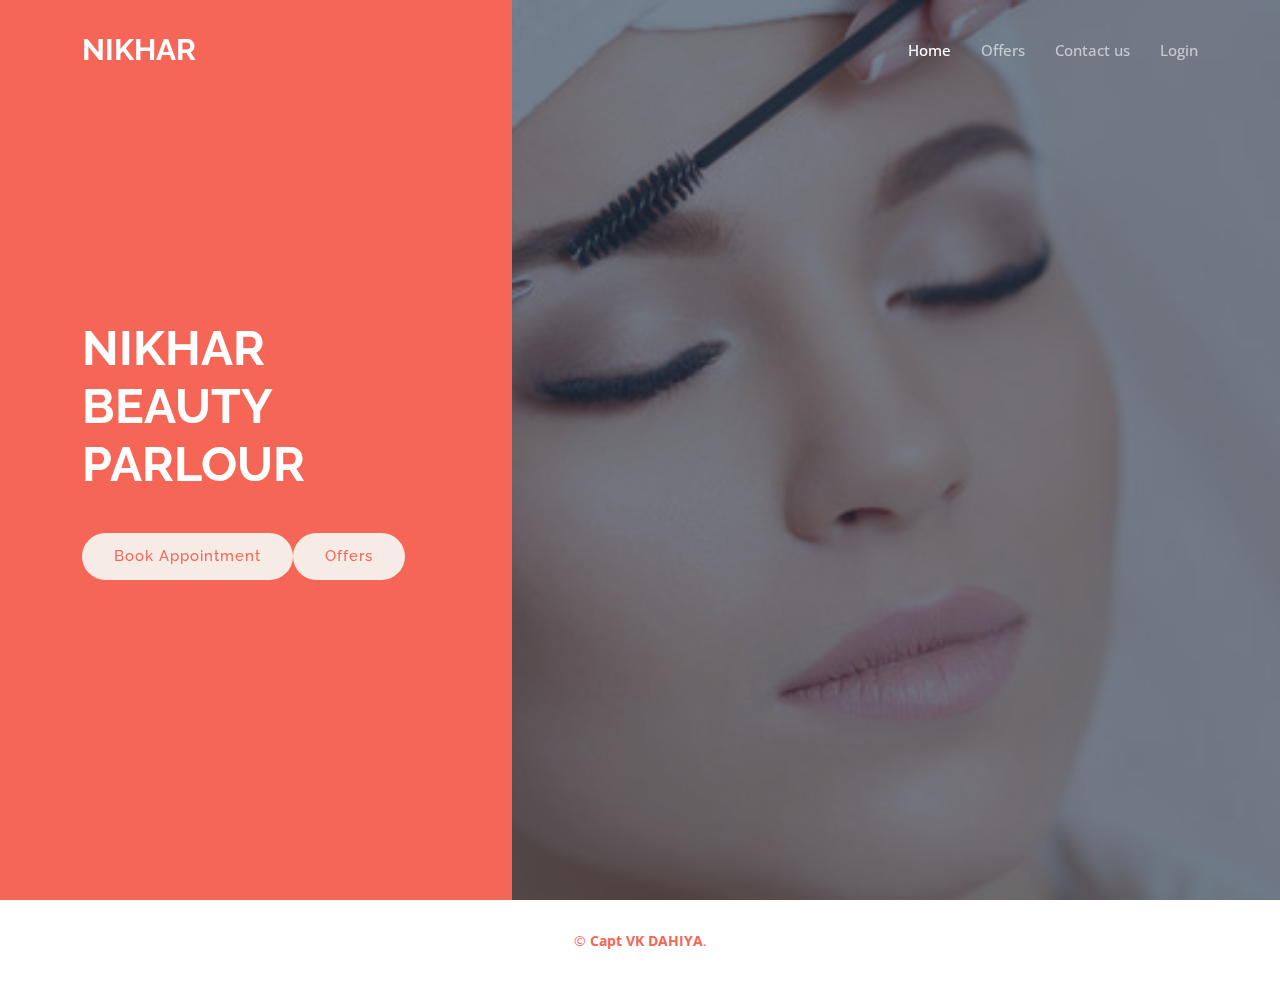
<file: index.html>
<!DOCTYPE html>
<html lang="en">

<head>
  <meta charset="utf-8">
  <meta content="width=device-width, initial-scale=1.0" name="viewport">

  <title>NIKHAR BEAUTY PARLOUR</title>
  <meta content="" name="description">
  <meta content="" name="keywords">

  <!-- Favicons -->
  <link href="assets/img/logo.png" rel="icon">
  <link href="assets/img/logo.png" rel="apple-touch-icon">

  <!-- Google Fonts -->
  <link rel="preconnect" href="https://fonts.googleapis.com">
  <link rel="preconnect" href="https://fonts.gstatic.com" crossorigin>
  <link href="https://fonts.googleapis.com/css2?family=Open+Sans:ital,wght@0,300;0,400;0,500;0,600;0,700;1,300;1,400;1,600;1,700&family=Montserrat:ital,wght@0,300;0,400;0,500;0,600;0,700;1,300;1,400;1,500;1,600;1,700&family=Raleway:ital,wght@0,300;0,400;0,500;0,600;0,700;1,300;1,400;1,500;1,600;1,700&display=swap" rel="stylesheet">

  <!-- Vendor CSS Files -->
  <link href="assets/vendor/bootstrap/css/bootstrap.min.css" rel="stylesheet">
  <link href="assets/vendor/bootstrap-icons/bootstrap-icons.css" rel="stylesheet">
  <link href="assets/vendor/aos/aos.css" rel="stylesheet">
  <link href="assets/vendor/glightbox/css/glightbox.min.css" rel="stylesheet">
  <link href="assets/vendor/swiper/swiper-bundle.min.css" rel="stylesheet">
  <link href="assets/vendor/remixicon/remixicon.css" rel="stylesheet">

  <!-- Template Main CSS File -->
  <link href="assets/css/main.css" rel="stylesheet">
 
  <!--json manifest file-->
  <link rel="manifest" href="manifest.json">

  <meta name ="theme-color" content="#F7EBE5">

  <link rel="apple-touch-icon" href="assets/img/logo96x96.png">
  <meta name="apple-mobile-web-app-status-bar" content="#F7EBE5">
 
  
</head>

<body class="page-index">

  <!-- ======= Header ======= -->
  <header id="header" class="header d-flex align-items-center fixed-top">
    <div class="container-fluid container-xl d-flex align-items-center justify-content-between">

      <a href="index.html" class="logo d-flex align-items-center">
        <h1 class="d-flex align-items-center">NIKHAR</h1> 

      </a>

      <i class="mobile-nav-toggle mobile-nav-show bi bi-list"></i>
      <i class="mobile-nav-toggle mobile-nav-hide d-none bi bi-x"></i>

      <nav id="navbar" class="navbar">
        <ul>
          <li><a href="index.html" class="active">Home</a></li>
          <li><a href="services.html">Offers</a></li>
          <li><a href="contact.html">Contact us</a></li>
          <li><a href="login.html">Login</a></li>
        </ul>
      </nav><!-- .navbar -->

    </div>
  </header><!-- End Header -->

  <!-- ======= Hero Section ======= -->
  <section id="hero" class="hero d-flex align-items-center">
    <div class="container">
      <div class="row">
        <div class="col-xl-4">
          <h2 data-aos="fade-up">NIKHAR BEAUTY PARLOUR</h2>
          <blockquote data-aos="fade-up" data-aos-delay="100">
          </blockquote>
          <div class="d-flex" data-aos="fade-up" data-aos-delay="200">
            <a href="bookappointment.html" class="btn-get-started">Book Appointment</a>
            <a href="services.html" class="btn-get-started2">Offers</a>
          </div>

        </div>
      </div>
    </div>


  </section><!-- End Hero Section -->


  <footer id="footer" class="footer">

    <div class="footer-legal">
      <div class="container">
        <div class="copyright">
          &copy; <strong><span>Capt VK DAHIYA</span></strong>.
        </div>
        
      </div>
    </div>

 </footer>
  
  <a href="#" class="scroll-top d-flex align-items-center justify-content-center"><i class="bi bi-arrow-up-short"></i></a>

  <div id="preloader"></div>

  <!-- Vendor JS Files -->
  <script src="assets/vendor/bootstrap/js/bootstrap.bundle.min.js"></script>
  <script src="assets/vendor/aos/aos.js"></script>
  <script src="assets/vendor/glightbox/js/glightbox.min.js"></script>
  <script src="assets/vendor/swiper/swiper-bundle.min.js"></script>
  <script src="assets/vendor/isotope-layout/isotope.pkgd.min.js"></script>
  <script src="assets/vendor/php-email-form/validate.js"></script>

  <!-- Template Main JS File -->
  <script src="assets/js/main.js"></script>

</body>

</html>
</file>
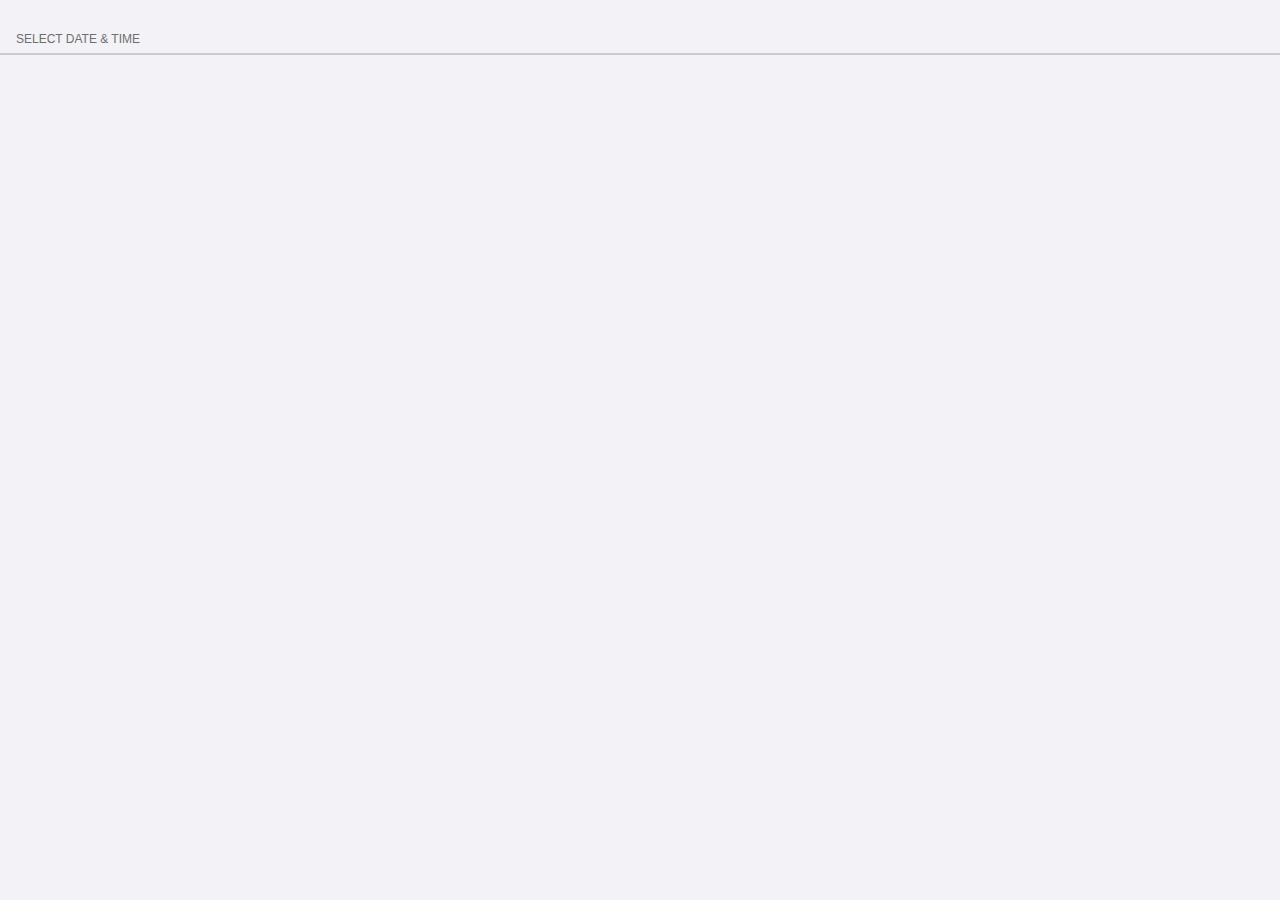
<file: calendar_appointment-booking.html>
<!DOCTYPE html>
<html>
<head>
    <meta charset="utf-8">
    <meta name="viewport" content="width=device-width, initial-scale=1, maximum-scale=1, user-scalable=0">

    <script>
        // Ignore this in your implementation
        window.isMbscDemo = true;
    </script>

    <title>Appointment booking</title>

    <!-- Mobiscroll JS and CSS Includes -->
    <link rel="stylesheet" href="css/mobiscroll.javascript.min.css">
    <script src="js/mobiscroll.javascript.min.js"></script>

    <style type="text/css">
    body {
        margin: 0;
        padding: 0;
    }

    body,
    html {
        height: 100%;
    }

    .md-calendar-booking .mbsc-calendar-text {
        text-align: center;
    }
    
    .md-calendar-booking .booking-datetime .mbsc-datepicker-tab-calendar {
        flex: 1 1 0;
        min-width: 300px;
    }
    
    .md-calendar-booking .mbsc-timegrid-item {
        margin-top: 1.5em;
        margin-bottom: 1.5em;
    }
    
    .md-calendar-booking .mbsc-timegrid-container {
        top: 30px;
    }
    </style>

</head>
<body>

<div mbsc-page class="demo-appointment-booking">
  <div style="height:100%">
      <div class="md-calendar-booking">
      <!--  <div class="mbsc-form-group">
            <div class="mbsc-form-group-title">Single date & appointment booking</div>
            <div id="demo-booking-single"></div>
        </div>-->
        <div class="mbsc-form-group">
            <div class="mbsc-form-group-title">Select date & time</div>
            <div id="demo-booking-datetime" class="booking-datetime"></div>
        </div>
   <!--     <div class="mbsc-form-group">
            <div class="mbsc-form-group-title">Booking multiple appointments</div>
            <div id="demo-booking-multiple"></div>
        </div>-->
    </div>
  </div>
</div>

<script>

    mobiscroll.setOptions({
        locale: mobiscroll.localeEn,             // Specify language like: locale: mobiscroll.localePl or omit setting to use default
        theme: 'ios',                            // Specify theme like: theme: 'ios' or omit setting to use default
        themeVariant: 'light'                    // More info about themeVariant: https://docs.mobiscroll.com/5-17-2/javascript/calendar#opt-themeVariant
    });
    
    var min = '2022-07-23T00:00';
    var max = '2023-01-23T00:00';
    
    mobiscroll.datepicker('#demo-booking-single', {
        display: 'inline',                       // Specify display mode like: display: 'bottom' or omit setting to use default
        controls: ['calendar'],                  // More info about controls: https://docs.mobiscroll.com/5-17-2/javascript/calendar#opt-controls
        min: min,                                // More info about min: https://docs.mobiscroll.com/5-17-2/javascript/calendar#opt-min
        max: max,                                // More info about max: https://docs.mobiscroll.com/5-17-2/javascript/calendar#opt-max
        pages: 'auto',
        onPageLoading: function (event, inst) {  // More info about onPageLoading: https://docs.mobiscroll.com/5-17-2/javascript/calendar#event-onPageLoading
            getPrices(event.firstDay, function callback(bookings) {
                inst.setOptions({
                    labels: bookings.labels,     // More info about labels: https://docs.mobiscroll.com/5-17-2/javascript/calendar#opt-labels
                    invalid: bookings.invalid    // More info about invalid: https://docs.mobiscroll.com/5-17-2/javascript/calendar#opt-invalid
                });
            });
        }
    });
    
    mobiscroll.datepicker('#demo-booking-datetime', {
        display: 'inline',                       // Specify display mode like: display: 'bottom' or omit setting to use default
        controls: ['calendar', 'timegrid'],      // More info about controls: https://docs.mobiscroll.com/5-17-2/javascript/calendar#opt-controls
        min: min,                                // More info about min: https://docs.mobiscroll.com/5-17-2/javascript/calendar#opt-min
        max: max,                                // More info about max: https://docs.mobiscroll.com/5-17-2/javascript/calendar#opt-max
        minTime: '08:00',
        maxTime: '19:59',
        stepMinute: 60,
        width: null,                             // More info about width: https://docs.mobiscroll.com/5-17-2/javascript/calendar#opt-width
        onPageLoading: function (event, inst) {  // More info about onPageLoading: https://docs.mobiscroll.com/5-17-2/javascript/calendar#event-onPageLoading
            getDatetimes(event.firstDay, function callback(bookings) {
                inst.setOptions({
                    labels: bookings.labels,     // More info about labels: https://docs.mobiscroll.com/5-17-2/javascript/calendar#opt-labels
                    invalid: bookings.invalid    // More info about invalid: https://docs.mobiscroll.com/5-17-2/javascript/calendar#opt-invalid
                });
            });
        }
    });
    
    mobiscroll.datepicker('#demo-booking-multiple', {
        display: 'inline',                       // Specify display mode like: display: 'bottom' or omit setting to use default
        controls: ['calendar'],                  // More info about controls: https://docs.mobiscroll.com/5-17-2/javascript/calendar#opt-controls
        min: min,                                // More info about min: https://docs.mobiscroll.com/5-17-2/javascript/calendar#opt-min
        max: max,                                // More info about max: https://docs.mobiscroll.com/5-17-2/javascript/calendar#opt-max
        pages: 'auto',
        selectMultiple: true,
        onInit: function (event, inst) {         // More info about onInit: https://docs.mobiscroll.com/5-17-2/javascript/calendar#event-onInit
            inst.setVal([
                '2022-07-11T00:00',
                '2022-07-16T00:00',
                '2022-07-17T00:00'
            ], true);
        },
        onPageLoading: function (event, inst) {  // More info about onPageLoading: https://docs.mobiscroll.com/5-17-2/javascript/calendar#event-onPageLoading
            getBookings(event.firstDay, function callback(bookings) {
                inst.setOptions({
                    labels: bookings.labels,     // More info about labels: https://docs.mobiscroll.com/5-17-2/javascript/calendar#opt-labels
                    invalid: bookings.invalid    // More info about invalid: https://docs.mobiscroll.com/5-17-2/javascript/calendar#opt-invalid
                });
            });
        }
    });
    
    function getPrices(d, callback) {
        var invalid = [],
            labels = [];
    
        mobiscroll.util.http.getJson('https://trial.mobiscroll.com/getprices/?year=' + d.getFullYear() + '&month=' + d.getMonth(), function (bookings) {
            for (var i = 0; i < bookings.length; ++i) {
                var booking = bookings[i],
                    d = new Date(booking.d);
    
                if (booking.price > 0) {
                    labels.push({
                        start: d,
                        title: '$' + booking.price,
                        textColor: '#e1528f'
                    });
                } else {
                    invalid.push(d);
                }
            }
            callback({ labels: labels, invalid: invalid });
        }, 'jsonp');
    }

    function getDatetimes(day, callback) {
        var invalid = [];
        var labels = [];
    
        mobiscroll.util.http.getJson('https://trial.mobiscroll.com/getbookingtime/?year=' + day.getFullYear() + '&month=' + day.getMonth(), function (bookings) {
            for (var i = 0; i < bookings.length; ++i) {
                var booking = bookings[i];
                var bDate = new Date(booking.d);
    
                if (booking.nr > 0) {
                    labels.push({
                        start: bDate,
                        title: booking.nr + ' SPOTS',
                        textColor: '#e1528f'
                    });
                    $.merge(invalid, booking.invalid);
                } else {
                    invalid.push(bDate);
                }
            }
            callback({ labels: labels, invalid: invalid });
        }, 'jsonp');
    }
    
    function getBookings(d, callback) {
        var invalid = [],
            labels = [];
    
        mobiscroll.util.http.getJson('https://trial.mobiscroll.com/getbookings/?year=' + d.getFullYear() + '&month=' + d.getMonth(), function (bookings) {
            for (var i = 0; i < bookings.length; ++i) {
                var booking = bookings[i],
                    d = new Date(booking.d);
    
                if (booking.nr > 0) {
                    labels.push({
                        start: d,
                        title: booking.nr + ' SPOTS',
                        textColor: '#e1528f'
                    });
                } else {
                    invalid.push(d);
                }
            }
            callback({ labels: labels, invalid: invalid });
        }, 'jsonp');
    }
</script>

</body>
</html>
</file>
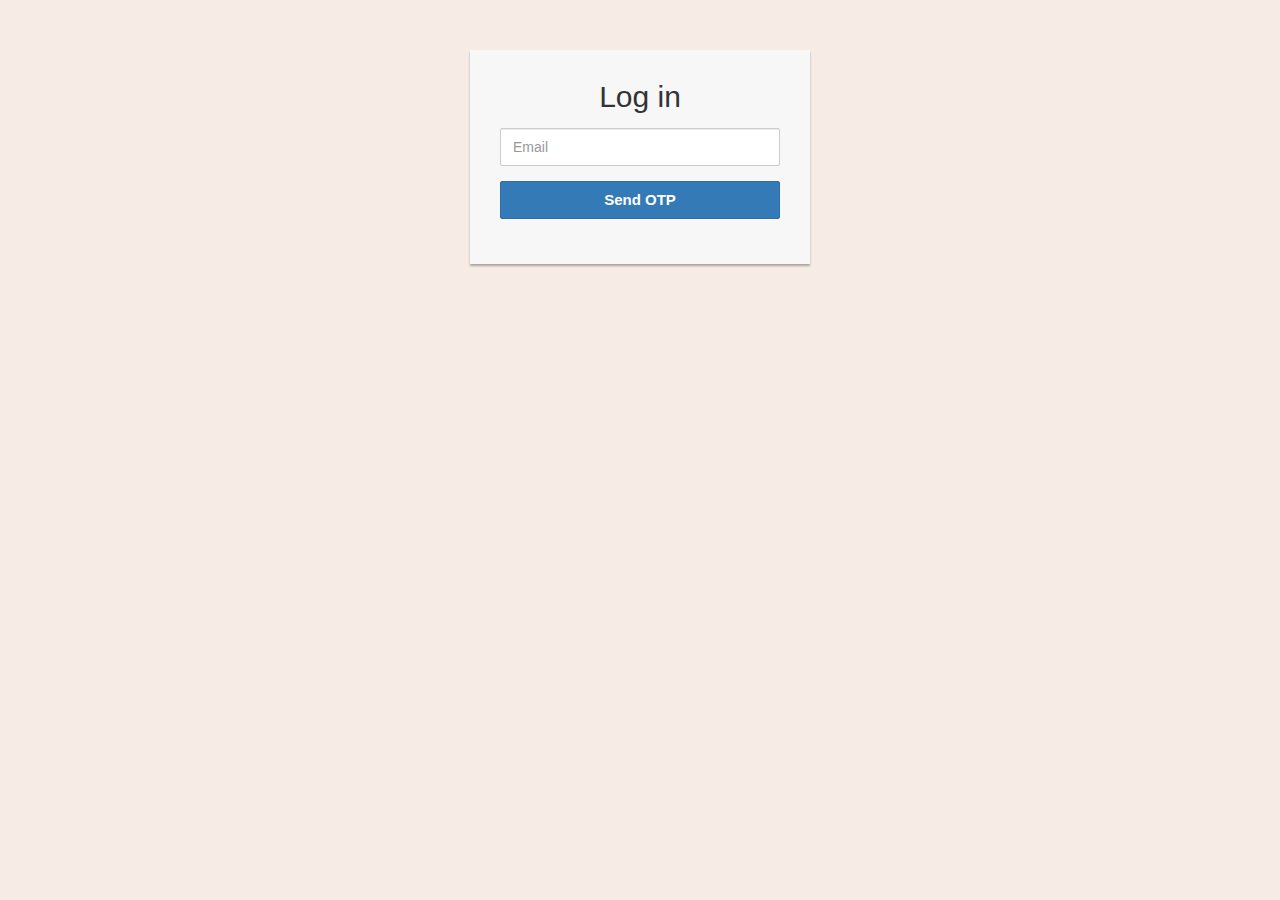
<file: login.html>
<!DOCTYPE html>
<html lang="en">
<head>
<meta charset="utf-8">
<meta http-equiv="X-UA-Compatible" content="IE=edge">
<meta name="viewport" content="width=device-width, initial-scale=1">
<title>PHP OTP Login Form</title>
<link rel="stylesheet" href="https://maxcdn.bootstrapcdn.com/bootstrap/3.3.7/css/bootstrap.min.css">
<script src="https://ajax.googleapis.com/ajax/libs/jquery/1.12.4/jquery.min.js"></script>
<script src="https://maxcdn.bootstrapcdn.com/bootstrap/3.3.7/js/bootstrap.min.js"></script> 
<style type="text/css">
	.login-form {
		width: 340px;
    	margin: 50px auto;
		outline: none;
	}
    .login-form form {
    	margin-bottom: 15px;
        background: #f7f7f7;
        box-shadow: 0px 2px 2px rgba(0, 0, 0, 0.3);
        padding: 30px;
    }
    .login-form h2 {
        margin: 0 0 15px;
    }
    .form-control, .btn {
        min-height: 38px;
        border-radius: 2px;
    }
    .btn {        
        font-size: 15px;
        font-weight: bold;
    }
	.body{
		background-color: #F7EBE5;
	}
</style>
</head>
<body class="body">
<div class="login-form">
    <form  method="post">
        <h2 class="text-center">Log in</h2>       
        <div class="form-group first_box">
            <input type="text" id="email" class="form-control" placeholder="Email" required="required">
			<span id="email_error" class="field_error"></span>
        </div>
        <div class="form-group first_box">
            <button type="button" class="btn btn-primary btn-block" onclick="send_otp()">Send OTP</button>
        </div>
        <div class="form-group second_box">
            <input type="text" id="otp" class="form-control" placeholder="OTP" required="required">
			<span id="otp_error" class="field_error"></span>
        </div>
        <div class="form-group second_box">
            <button type="button" class="btn btn-primary btn-block" onclick="submit_otp()">Submit OTP</button>
        </div>       
    </form>
</div>
<script>
function send_otp(){
	var email=jQuery('#email').val();
	jQuery.ajax({
		url:'send_otp.php',
		type:'post',
		data:'email='+email,
		success:function(result){
			if(result=='yes'){
				jQuery('.second_box').show();
				jQuery('.first_box').hide();
			}
			if(result=='not_exist'){
				jQuery('#email_error').html('Please enter valid email');
			}
		}
	});
}

function submit_otp(){
	var otp=jQuery('#otp').val();
	jQuery.ajax({
		url:'check_otp.php',
		type:'post',
		data:'otp='+otp,
		success:function(result){
			if(result=='yes'){
				window.location='dashboard.php'
			}
			if(result=='not_exist'){
				jQuery('#otp_error').html('Please enter valid otp');
			}
		}
	});
}
	</script>
	<style>
			.second_box{display:none;}
			.field_error{color:red;}
	</style>
	
</body>
</html>
</file>
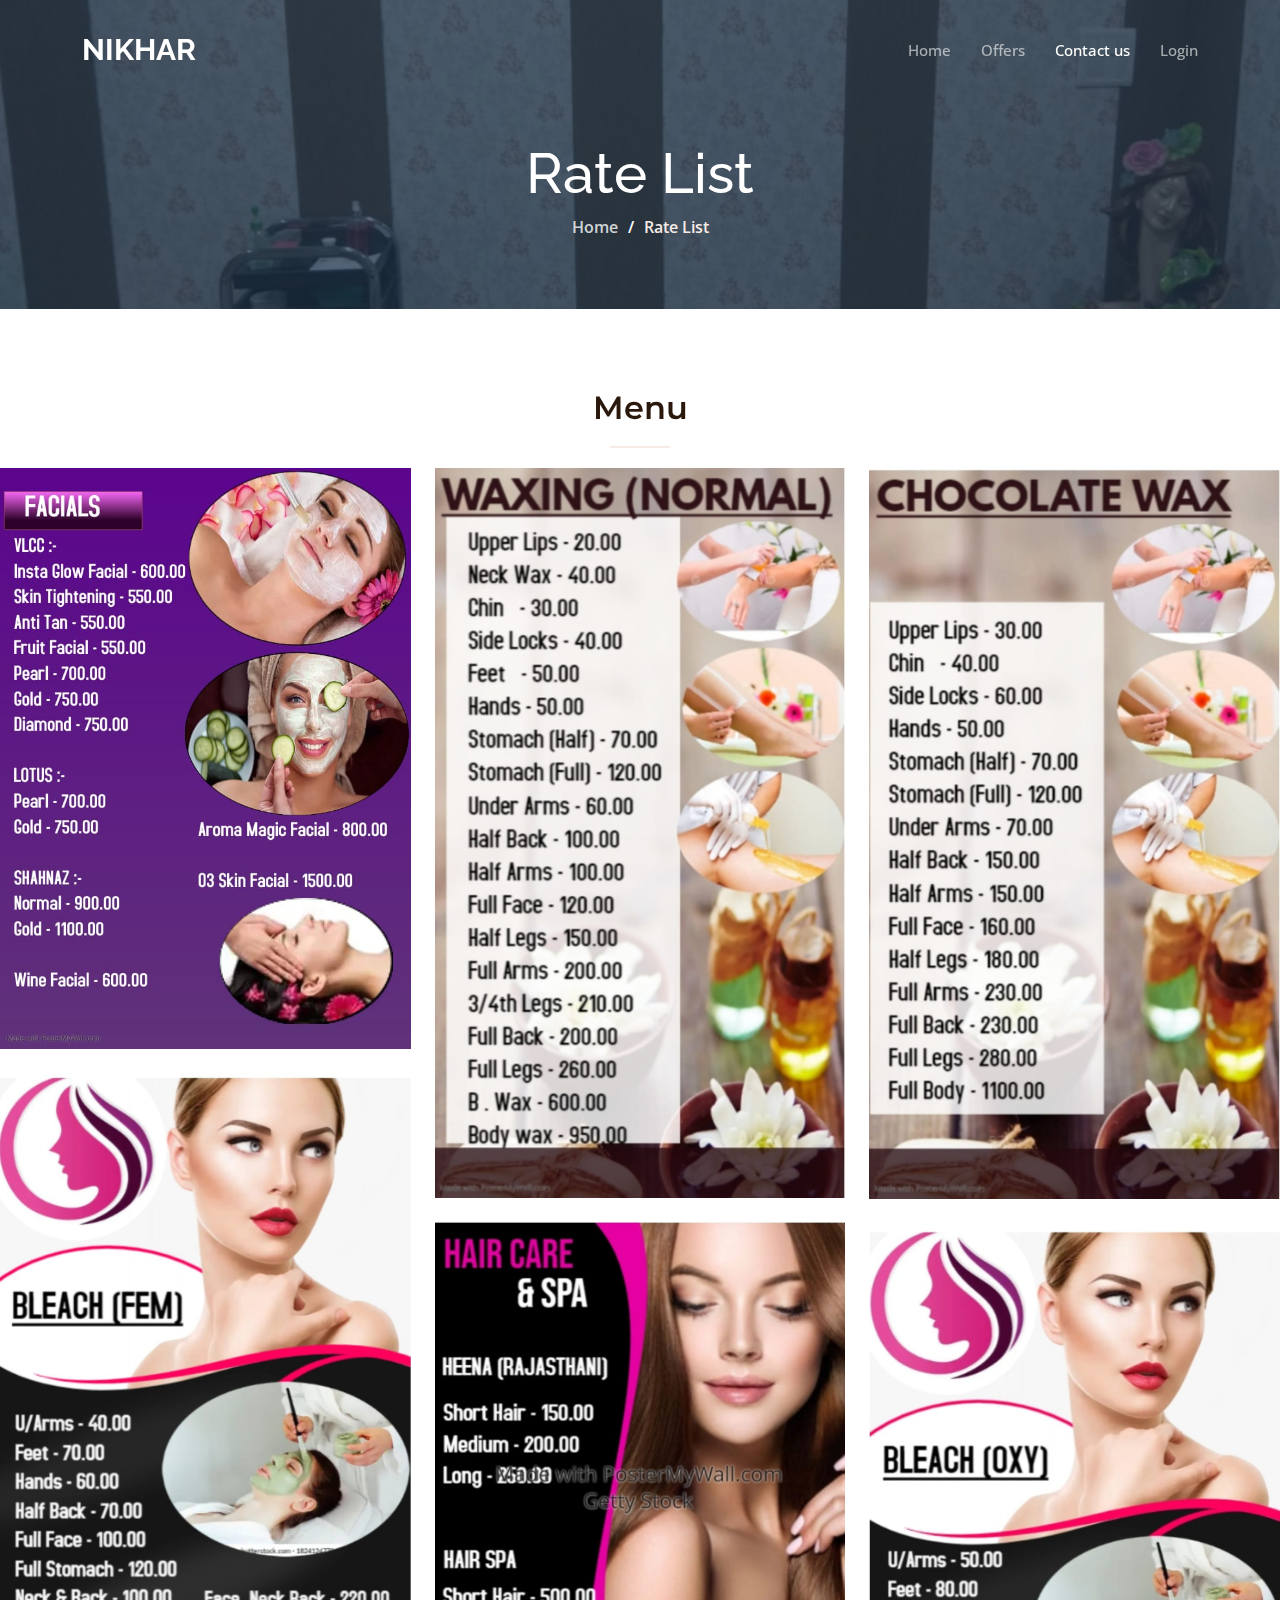
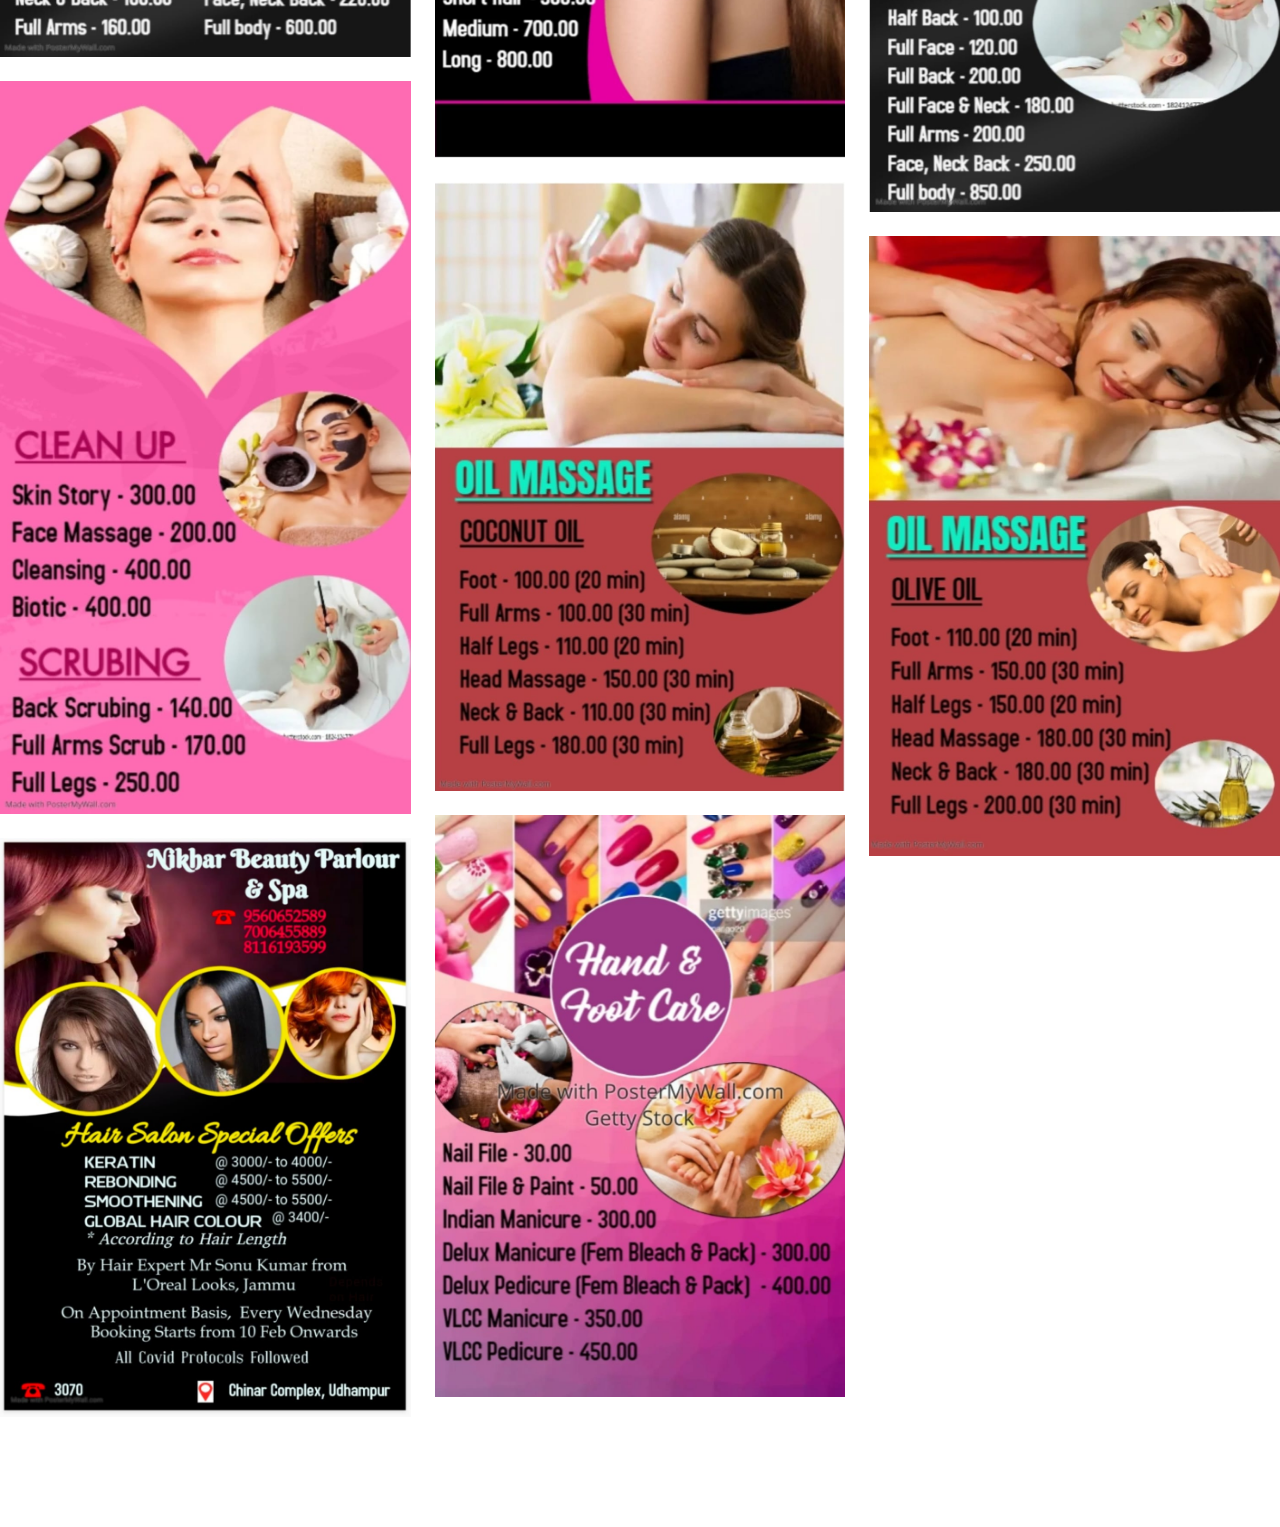
<file: ratelist.html>
<!DOCTYPE html>
<html lang="en">

<head>
  <meta charset="utf-8">
  <meta content="width=device-width, initial-scale=1.0" name="viewport">

  <title>Rate List</title>
  <meta content="" name="description">
  <meta content="" name="keywords">

  <!-- Favicons -->
  <link href="assets/img/favicon.png" rel="icon">
  <link href="assets/img/apple-touch-icon.png" rel="apple-touch-icon">

  <!-- Google Fonts -->
  <link rel="preconnect" href="https://fonts.googleapis.com">
  <link rel="preconnect" href="https://fonts.gstatic.com" crossorigin>
  <link href="https://fonts.googleapis.com/css2?family=Open+Sans:ital,wght@0,300;0,400;0,500;0,600;0,700;1,300;1,400;1,600;1,700&family=Montserrat:ital,wght@0,300;0,400;0,500;0,600;0,700;1,300;1,400;1,500;1,600;1,700&family=Raleway:ital,wght@0,300;0,400;0,500;0,600;0,700;1,300;1,400;1,500;1,600;1,700&display=swap" rel="stylesheet">

  <!-- Vendor CSS Files -->
  <link href="assets/vendor/bootstrap/css/bootstrap.min.css" rel="stylesheet">
  <link href="assets/vendor/bootstrap-icons/bootstrap-icons.css" rel="stylesheet">
  <link href="assets/vendor/aos/aos.css" rel="stylesheet">
  <link href="assets/vendor/glightbox/css/glightbox.min.css" rel="stylesheet">
  <link href="assets/vendor/swiper/swiper-bundle.min.css" rel="stylesheet">
  <link href="assets/vendor/remixicon/remixicon.css" rel="stylesheet">

  <!-- Template Main CSS File -->
  <link href="assets/css/main.css" rel="stylesheet">

  <link rel="manifest" href="manifest.json">

  <link rel="apple-touch-icon" href="assets/img/logo96x96.png">
  <meta name="apple-mobile-web-app-status-bar" content="#F7EBE5">

  
</head>

<body class="page-contact">

  <!-- ======= Header ======= -->
  <header id="header" class="header d-flex align-items-center fixed-top">
    <div class="container-fluid container-xl d-flex align-items-center justify-content-between">

      <a href="index.html" class="logo d-flex align-items-center">
       
        <h1 class="d-flex align-items-center">NIKHAR</h1>
      </a>

      <i class="mobile-nav-toggle mobile-nav-show bi bi-list"></i>
      <i class="mobile-nav-toggle mobile-nav-hide d-none bi bi-x"></i>

      <nav id="navbar" class="navbar">
        <ul>
          <li><a href="index.html">Home</a></li>
          <li><a href="services.html">Offers</a></li>
          <li><a href="contact.html" class="active">Contact us</a></li>
          <li><a href="login.html">Login</a></li>
        </ul>
      </nav><!-- .navbar -->

    </div>
  </header><!-- End Header -->

  <main id="main">

    <!-- ======= Breadcrumbs ======= -->
    <div class="breadcrumbs d-flex align-items-center" style="background-image: url('assets/img/image4.jpeg');">
      <div class="container position-relative d-flex flex-column align-items-center">

        <h2>Rate List</h2>
        <ol>
          <li><a href="index.html">Home</a></li>
          <li>Rate List</li>
        </ol>

      </div>
    </div><!-- End Breadcrumbs -->

    <!-- ======= Contact Section ======= -->
    <div class="section-header">
     

    <section id="portfolio" class="portfolio">
      <div class="container" data-aos="fade-up">


        <h2>Menu</h2>

      </div>

        <div class="portfolio-isotope" data-portfolio-filter="*" data-portfolio-layout="masonry" data-portfolio-sort="original-order">

          <div class="row gy-4 portfolio-container" data-aos="fade-up" data-aos-delay="300">

            <div class="col-lg-4 col-md-6 portfolio-item filter-app">
              <img src="assets/img/SERVICE 1.jpeg" class="img-fluid" alt="">
              <div class="portfolio-info">
              </div>
            </div>

            <div class="col-lg-4 col-md-6 portfolio-item filter-product">
              <img src="assets/img/offer 4.jpeg" class="img-fluid" alt="">
              <div class="portfolio-info">
              </div>
            </div>
               
            <div class="col-lg-4 col-md-6 portfolio-item filter-branding">
              <img src="assets/img/offer 5.jpeg" class="img-fluid" alt="">
              <div class="portfolio-info">
              </div>
            </div><!-- End Portfolio Item -->

            <div class="col-lg-4 col-md-6 portfolio-item filter-books">
              <img src="assets/img/offer6.jpeg" class="img-fluid" alt="">
              <div class="portfolio-info">
              </div>
            </div><!-- End Portfolio Item -->

            <div class="col-lg-4 col-md-6 portfolio-item filter-app">
              <img src="assets/img/offer 7.jpeg" class="img-fluid" alt="">
              <div class="portfolio-info">
              </div>
            </div><!-- End Portfolio Item -->

            <div class="col-lg-4 col-md-6 portfolio-item filter-product">
              <img src="assets/img/offer8.jpeg" class="img-fluid" alt="">
              <div class="portfolio-info">
              </div>
            </div><!-- End Portfolio Item -->

            <div class="col-lg-4 col-md-6 portfolio-item filter-branding">
              <img src="assets/img/offer9.jpeg" class="img-fluid" alt="">
              <div class="portfolio-info">
              </div>
            </div><!-- End Portfolio Item -->

            <div class="col-lg-4 col-md-6 portfolio-item filter-books">
              <img src="assets/img/offer10.jpeg" class="img-fluid" alt="">
              <div class="portfolio-info">
              </div>
            </div><!-- End Portfolio Item -->

            <div class="col-lg-4 col-md-6 portfolio-item filter-app">
              <img src="assets/img/offer11.jpeg" class="img-fluid" alt="">
              <div class="portfolio-info">
              </div>
            </div><!-- End Portfolio Item -->

            <div class="col-lg-4 col-md-6 portfolio-item filter-product">
              <img src="assets/img/offer12.jpeg" class="img-fluid" alt="">
              <div class="portfolio-info">              
              </div>
            </div><!-- End Portfolio Item -->

            <div class="col-lg-4 col-md-6 portfolio-item filter-branding">
              <img src="assets/img/offer 3.jpeg" class="img-fluid" alt="">
              <div class="portfolio-info">
              </div>
            </div><!-- End Portfolio Item -->


        
   

        </div>

      </div>
    </section><!-- End Contact Section -->

  </main><!-- End #main -->

  <a href="#" class="scroll-top d-flex align-items-center justify-content-center"><i class="bi bi-arrow-up-short"></i></a>

  <div id="preloader"></div>

  <!-- Vendor JS Files -->
  <script src="assets/vendor/bootstrap/js/bootstrap.bundle.min.js"></script>
  <script src="assets/vendor/aos/aos.js"></script>
  <script src="assets/vendor/glightbox/js/glightbox.min.js"></script>
  <script src="assets/vendor/swiper/swiper-bundle.min.js"></script>
  <script src="assets/vendor/isotope-layout/isotope.pkgd.min.js"></script>
  <script src="assets/vendor/php-email-form/validate.js"></script>

  <!-- Template Main JS File -->
  <script src="assets/js/main.js"></script>

</body>

</html>
</file>
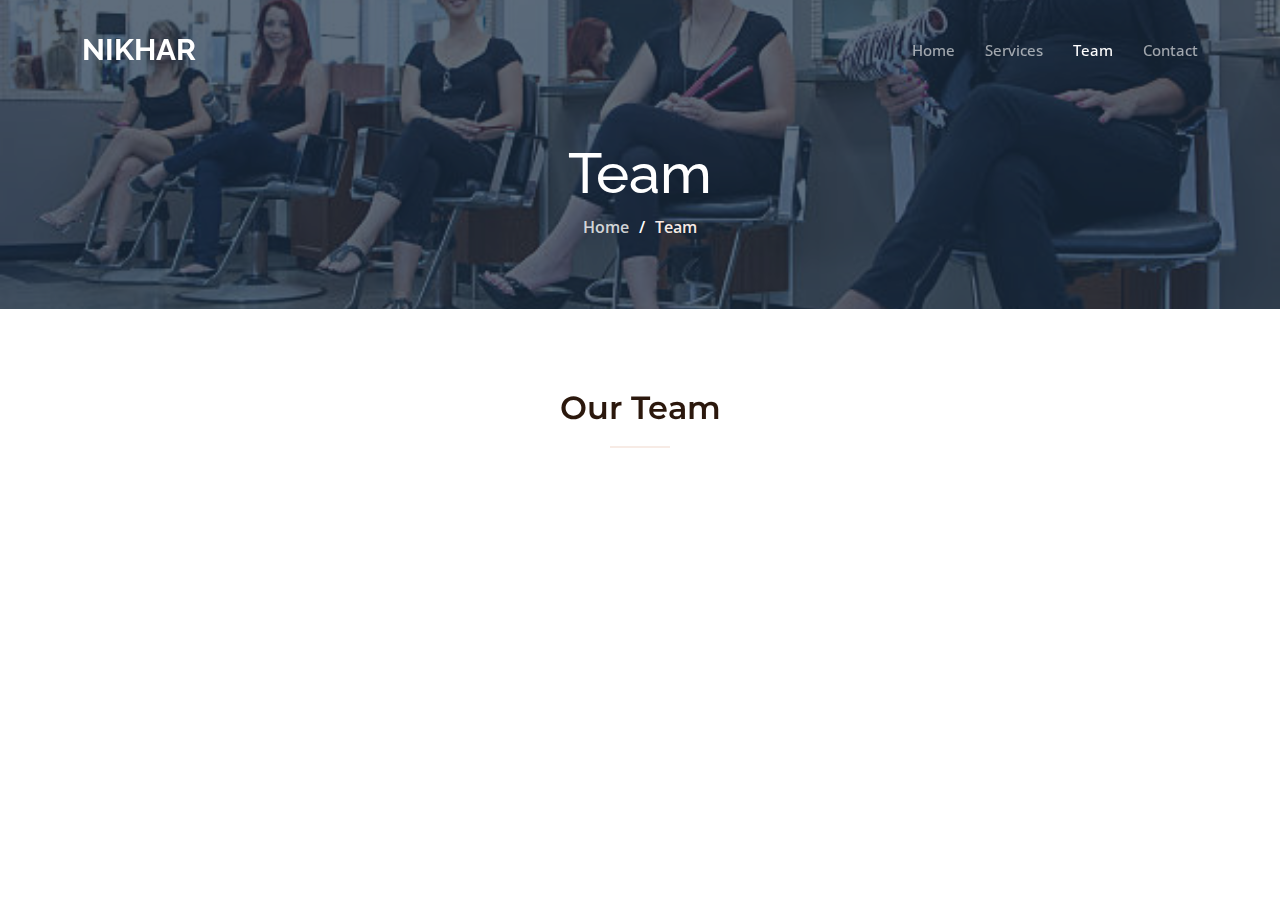
<file: team.html>
<!DOCTYPE html>
<html lang="en">

<head>
  <meta charset="utf-8">
  <meta content="width=device-width, initial-scale=1.0" name="viewport">

  <title>Team</title>
  <meta content="" name="description">
  <meta content="" name="keywords">

  <!-- Favicons -->
  <link href="assets/img/favicon.png" rel="icon">
  <link href="assets/img/apple-touch-icon.png" rel="apple-touch-icon">

  <!-- Google Fonts -->
  <link rel="preconnect" href="https://fonts.googleapis.com">
  <link rel="preconnect" href="https://fonts.gstatic.com" crossorigin>
  <link href="https://fonts.googleapis.com/css2?family=Open+Sans:ital,wght@0,300;0,400;0,500;0,600;0,700;1,300;1,400;1,600;1,700&family=Montserrat:ital,wght@0,300;0,400;0,500;0,600;0,700;1,300;1,400;1,500;1,600;1,700&family=Raleway:ital,wght@0,300;0,400;0,500;0,600;0,700;1,300;1,400;1,500;1,600;1,700&display=swap" rel="stylesheet">

  <!-- Vendor CSS Files -->
  <link href="assets/vendor/bootstrap/css/bootstrap.min.css" rel="stylesheet">
  <link href="assets/vendor/bootstrap-icons/bootstrap-icons.css" rel="stylesheet">
  <link href="assets/vendor/aos/aos.css" rel="stylesheet">
  <link href="assets/vendor/glightbox/css/glightbox.min.css" rel="stylesheet">
  <link href="assets/vendor/swiper/swiper-bundle.min.css" rel="stylesheet">
  <link href="assets/vendor/remixicon/remixicon.css" rel="stylesheet">

  <!-- Template Main CSS File -->
  <link href="assets/css/main.css" rel="stylesheet">

  <!-- =======================================================
  * Template Name: NIKHAR - v1.0.0
  * Template URL: https://bootstrapmade.com/NIKHAR-bootstrap-business-template/
  * Author: BootstrapMade.com
  * License: https://bootstrapmade.com/license/
  ======================================================== -->
</head>

<body class="page-team">

  <!-- ======= Header ======= -->
  <header id="header" class="header d-flex align-items-center fixed-top">
    <div class="container-fluid container-xl d-flex align-items-center justify-content-between">

      <a href="index.html" class="logo d-flex align-items-center">
        <!-- Uncomment the line below if you also wish to use an image logo -->
        <!-- <img src="assets/img/logo.png" alt=""> -->
        <h1 class="d-flex align-items-center">NIKHAR</h1>
      </a>

      <i class="mobile-nav-toggle mobile-nav-show bi bi-list"></i>
      <i class="mobile-nav-toggle mobile-nav-hide d-none bi bi-x"></i>

      <nav id="navbar" class="navbar">
        <ul>
          <li><a href="index.html">Home</a></li>
          <li><a href="services.html">Services</a></li>
          <li><a href="team.html" class="active">Team</a></li>
          <li><a href="contact.html">Contact</a></li>
        </ul>
      </nav><!-- .navbar -->

    </div>
  </header><!-- End Header -->

  <main id="main">

    <!-- ======= Breadcrumbs ======= -->
    <div class="breadcrumbs d-flex align-items-center" style="background-image: url('assets/img/team-pic.jpg');">
      <div class="container position-relative d-flex flex-column align-items-center">

        <h2>Team</h2>
        <ol>
          <li><a href="index.html">Home</a></li>
          <li>Team</li>
        </ol>

      </div>
    </div><!-- End Breadcrumbs -->

    <!-- ======= Team Section ======= -->
    <section id="team" class="team">
      <div class="container" data-aos="fade-up">

        <div class="section-header">
          <h2>Our Team</h2>

        </div>

     
        
       
  
  </main><!-- End #main -->

  

  <a href="#" class="scroll-top d-flex align-items-center justify-content-center"><i class="bi bi-arrow-up-short"></i></a>

  <div id="preloader"></div>

  <!-- Vendor JS Files -->
  <script src="assets/vendor/bootstrap/js/bootstrap.bundle.min.js"></script>
  <script src="assets/vendor/aos/aos.js"></script>
  <script src="assets/vendor/glightbox/js/glightbox.min.js"></script>
  <script src="assets/vendor/swiper/swiper-bundle.min.js"></script>
  <script src="assets/vendor/isotope-layout/isotope.pkgd.min.js"></script>
  <script src="assets/vendor/php-email-form/validate.js"></script>

  <!-- Template Main JS File -->
  <script src="assets/js/main.js"></script>

</body>

</html>
</file>
<file: assets/css/main.css>
:root {
  --font-default: Open Sans, system-ui, -apple-system, Segoe UI, Roboto, Helvetica Neue, Arial, Noto Sans, Liberation Sans, sans-serif, Apple Color Emoji, Segoe UI Emoji, Segoe UI Symbol, Noto Color Emoji;
  --font-primary: Montserrat, sans-serif;
  --font-secondary: Raleway, sans-serif;
}

/* Colors */
:root {
  --color-default: #2b180d;
  --color-primary: #F7EBE5;
  --color-secondary: #F66657;
}

/* Smooth scroll behavior */
:root {
  scroll-behavior: smooth;
}

/*--------------------------------------------------------------
# General
--------------------------------------------------------------*/
body {
  font-family: var(--font-default);
  color: var(--color-default);
}

a {
  color: var(--color-primary);
  text-decoration: none;
  transition: 0.3s;
}

a:hover {
  color: #82cbed;
  text-decoration: none;
}

h1,
h2,
h3,
h4,
h5,
h6 {
  font-family: var(--font-primary);
}

/*--------------------------------------------------------------
# Sections & Section Header
--------------------------------------------------------------*/
section {
  overflow: hidden;
  padding: 80px 0;
}

.section-header {
  text-align: center;
  padding-bottom: 30px;
}

.section-header h2 {
  font-size: 32px;
  font-weight: 600;
  margin-bottom: 20px;
  padding-bottom: 20px;
  position: relative;
}

.section-header h2:after {
  content: "";
  position: absolute;
  display: block;
  width: 60px;
  height: 2px;
  background: var(--color-primary);
  left: 0;
  right: 0;
  bottom: 0;
  margin: auto;
}

.section-header p {
  margin-bottom: 0;
}

/*--------------------------------------------------------------
# Breadcrumbs
--------------------------------------------------------------*/
.breadcrumbs {
  padding: 140px 0 60px 0;
  min-height: 30vh;
  position: relative;
  background-size: cover;
  background-position: center;
  background-repeat: no-repeat;
}

.breadcrumbs:before {
  content: "";
  background-color: rgba(27, 47, 69, 0.7);
  position: absolute;
  inset: 0;
}

.breadcrumbs h2 {
  font-size: 56px;
  font-weight: 500;
  color: #fff;
  font-family: var(--font-secondary);
}

.breadcrumbs ol {
  display: flex;
  flex-wrap: wrap;
  list-style: none;
  padding: 0 0 10px 0;
  margin: 0;
  font-size: 16px;
  font-weight: 600;
  color: var(--color-primary);
}

.breadcrumbs ol a {
  color: rgba(255, 255, 255, 0.8);
  transition: 0.3s;
}

.breadcrumbs ol a:hover {
  text-decoration: underline;
}

.breadcrumbs ol li+li {
  padding-left: 10px;
}

.breadcrumbs ol li+li::before {
  display: inline-block;
  padding-right: 10px;
  color: #fff;
  content: "/";
}

/*--------------------------------------------------------------
# Scroll top button
--------------------------------------------------------------*/
.scroll-top {
  position: fixed;
  visibility: hidden;
  opacity: 0;
  right: 15px;
  bottom: 15px;
  z-index: 99999;
  background: var(--color-primary);
  width: 40px;
  height: 40px;
  border-radius: 4px;
  transition: all 0.4s;
}

.scroll-top i {
  font-size: 24px;
  color: #fff;
  line-height: 0;
}

.scroll-top:hover {
  background: rgba(86, 184, 230, 0.8);
  color: #fff;
}

.scroll-top.active {
  visibility: visible;
  opacity: 1;
}

/*--------------------------------------------------------------
# Preloader
--------------------------------------------------------------*/
#preloader {
  position: fixed;
  inset: 0;
  z-index: 9999;
  overflow: hidden;
  background: #fff;
  transition: all 0.6s ease-out;
}

#preloader:before {
  content: "";
  position: fixed;
  top: calc(50% - 30px);
  left: calc(50% - 30px);
  border: 6px solid var(--color-primary);
  border-top-color: #fff;
  border-radius: 50%;
  width: 60px;
  height: 60px;
  -webkit-animation: animate-preloader 1s linear infinite;
  animation: animate-preloader 1s linear infinite;
}

@-webkit-keyframes animate-preloader {
  0% {
    transform: rotate(0deg);
  }

  100% {
    transform: rotate(360deg);
  }
}

@keyframes animate-preloader {
  0% {
    transform: rotate(0deg);
  }

  100% {
    transform: rotate(360deg);
  }
}

/*--------------------------------------------------------------
# Disable aos animation delay on mobile devices
--------------------------------------------------------------*/
@media screen and (max-width: 768px) {
  [data-aos-delay] {
    transition-delay: 0 !important;
  }
}

/*--------------------------------------------------------------
# Header
--------------------------------------------------------------*/
.header {
  transition: all 0.5s;
  z-index: 997;
  padding: 24px 0;
}

@media (max-width: 1200px) {
  .header {
    padding: 12px 0;
  }
}

.header.sticked {
  background: #F66657;
  padding: 12px 0;
  opacity: 1;
}

.header .logo img {
  max-height: 40px;
  margin-right: 6px;
}

.header .logo h1 {
  font-size: 30px;
  font-weight: 700;
  color: #fff;
  font-family: var(--font-secondary);
  margin: 0;
}

/*--------------------------------------------------------------
# Desktop Navigation
--------------------------------------------------------------*/
@media (min-width: 1280px) {
  .navbar {
    padding: 0;
  }

  .navbar ul {
    margin: 0;
    padding: 0;
    display: flex;
    list-style: none;
    align-items: center;
  }

  .navbar li {
    position: relative;
  }

  .navbar a,
  .navbar a:focus {
    display: flex;
    align-items: center;
    justify-content: space-between;
    padding: 15px 0 15px 30px;
    font-family: var(--font-default);
    font-size: 15px;
    font-weight: 500;
    color: rgba(255, 255, 255, 0.6);
    white-space: nowrap;
    transition: 0.3s;
  }

  .navbar a i,
  .navbar a:focus i {
    font-size: 12px;
    line-height: 0;
    margin-left: 5px;
  }

  .navbar a:hover,
  .navbar .active,
  .navbar .active:focus,
  .navbar li:hover>a {
    color: #fff;
  }

  .navbar .dropdown ul {
    display: block;
    position: absolute;
    left: 14px;
    top: calc(100% + 30px);
    margin: 0;
    padding: 10px 0;
    z-index: 99;
    opacity: 0;
    visibility: hidden;
    background: #fff;
    box-shadow: 0px 0px 30px rgba(127, 137, 161, 0.25);
    transition: 0.2s;
  }

  .navbar .dropdown ul li {
    min-width: 200px;
  }

  .navbar .dropdown ul a {
    padding: 10px 20px;
    font-size: 15px;
    text-transform: none;
    color: var(--color-secondary);
  }

  .navbar .dropdown ul a i {
    font-size: 12px;
  }

  .navbar .dropdown ul a:hover,
  .navbar .dropdown ul .active:hover,
  .navbar .dropdown ul li:hover>a {
    color: var(--color-primary);
  }

  .navbar .dropdown:hover>ul {
    opacity: 1;
    top: 100%;
    visibility: visible;
  }

  .navbar .dropdown .dropdown ul {
    top: 0;
    left: calc(100% - 30px);
    visibility: hidden;
  }

  .navbar .dropdown .dropdown:hover>ul {
    opacity: 1;
    top: 0;
    left: 100%;
    visibility: visible;
  }
}

@media (min-width: 1280px) and (max-width: 1366px) {
  .navbar .dropdown .dropdown ul {
    left: -90%;
  }

  .navbar .dropdown .dropdown:hover>ul {
    left: -100%;
  }
}

@media (min-width: 1280px) {

  .mobile-nav-show,
  .mobile-nav-hide {
    display: none;
  }
}

/*--------------------------------------------------------------
# Mobile Navigation
--------------------------------------------------------------*/
@media (max-width: 1279px) {
  .navbar {
    position: fixed;
    top: 0;
    right: -100%;
    width: 100%;
    max-width: 400px;
    bottom: 0;
    transition: 0.3s;
    z-index: 9997;
  }

  .navbar ul {
    position: absolute;
    inset: 0;
    padding: 50px 0 10px 0;
    margin: 0;
    background: rgba(27, 47, 69, 0.9);
    overflow-y: auto;
    transition: 0.3s;
    z-index: 9998;
  }

  .navbar a,
  .navbar a:focus {
    display: flex;
    align-items: center;
    justify-content: space-between;
    padding: 10px 20px;
    font-family: var(--font-default);
    font-size: 15px;
    font-weight: 600;
    color: rgba(255, 255, 255, 0.7);
    white-space: nowrap;
    transition: 0.3s;
  }

  .navbar a i,
  .navbar a:focus i {
    font-size: 12px;
    line-height: 0;
    margin-left: 5px;
  }

  .navbar a:hover,
  .navbar .active,
  .navbar .active:focus,
  .navbar li:hover>a {
    color: #fff;
  }

  .navbar .dropdown ul,
  .navbar .dropdown .dropdown ul {
    position: static;
    display: none;
    padding: 10px 0;
    margin: 10px 20px;
    background-color: #F66657;
  }

  .navbar .dropdown>.dropdown-active,
  .navbar .dropdown .dropdown>.dropdown-active {
    display: block;
  }

  .mobile-nav-show {
    color: rgba(255, 255, 255, 0.9);
    font-size: 28px;
    cursor: pointer;
    line-height: 0;
    transition: 0.5s;
  }

  .mobile-nav-hide {
    color: rgba(255, 255, 255, 0.9);
    font-size: 32px;
    cursor: pointer;
    line-height: 0;
    transition: 0.5s;
    position: fixed;
    right: 15px;
    top: 15px;
    z-index: 9999;
  }

  .mobile-nav-active {
    overflow: hidden;
  }

  .mobile-nav-active .navbar {
    right: 0;
  }

  .mobile-nav-active .navbar:before {
    content: "";
    position: fixed;
    inset: 0;
    background: rgba(27, 47, 69, 0.7);
    z-index: 9996;
  }
}

/*--------------------------------------------------------------
# Hero Section
--------------------------------------------------------------*/
.hero {
  width: 100%;
  min-height: 100vh;
  background: url("../img/parlour.jpg") top center;
  background-size: cover;
  position: relative;
  padding: 120px 0;
  z-index: 3;
}

@media (min-width: 1034px) {
  .hero:after {
    position: absolute;
    content: "";
    width: 40%;
    background: var(--color-secondary);
    top: 0;
    bottom: 0;
  }
}

.hero:before {
  position: absolute;
  content: "";
  background: rgba(27, 47, 69, 0.6);
  inset: 0;
}

@media (max-width: 1034px) {
  .hero:before {
    background: rgba(27, 47, 69, 0.7);
  }
}

.hero .container {
  z-index: 1;
}

@media (min-width: 1365px) {
  .hero {
    background-attachment: fixed;
  }
}

.hero h2 {
  margin: 0;
  font-size: 48px;
  font-weight: 700;
  line-height: 1.2;
  color: #fff;
  font-family: var(--font-secondary);
}

.hero blockquote {
  color: #fff;
  padding-left: 20px;
  font-size: 15px;
  font-family: var(--font-default);
  border-left: 2px solid var(--color-primary);
  margin: 40px 0;
}

.hero .btn-get-started {
  font-family: var(--font-secondary);
  font-weight: 500;
  font-size: 15px;
  letter-spacing: 1px;
  display: inline-block;
  padding: 12px 32px;
  border-radius: 50px;
  transition: 0.5s;
  color: #F66657;
  background: var(--color-primary);
}

.hero .btn-get-started2 {
  font-family: var(--font-secondary);
  font-weight: 500;
  font-size: 15px;
  letter-spacing: 1px;
  display: inline-block;
  padding: 12px 32px;
  border-radius: 50px;
  transition: 0.5s;
  color: #F66657;
  background: var(--color-primary);
}

.hero .btn-get-started:hover {
  background: #f5c7c5;
}

.hero .btn-get-started2:hover {
  background: #f5c7c5;
}

.hero .btn-watch-video {
  font-size: 16px;
  transition: 0.5s;
  margin-left: 25px;
  color: rgba(255, 255, 255, 0.7);
  font-weight: 600;
}

.hero .btn-watch-video i {
  color: var(--color-primary);
  font-size: 32px;
  transition: 0.3s;
  line-height: 0;
  margin-right: 8px;
}

.hero .btn-watch-video:hover {
  color: #fff;
}

.hero .btn-watch-video:hover i {
  color: #82cbed;
}

@media (max-width: 640px) {
  .hero h2 {
    font-size: 36px;
    line-height: 1;
  }

  .hero .btn-get-started,
  .hero .btn-get-started2 {
    font-size: 13px;
  }
}

/*--------------------------------------------------------------
# Why Choose Us Section
--------------------------------------------------------------*/
.why-us {
  padding-bottom: 0;
}

.why-us .img-bg {
  min-height: 500px;
  background-size: cover;
}

.why-us .slides {
  background-color: #f7f9fc;
}

.why-us h3 {
  font-size: 24px;
  font-weight: 700;
  color: var(--color-secondary);
}

.why-us h4 {
  font-size: 18px;
  font-weight: 400;
  color: #29486a;
  font-family: var(--font-secondary);
}

.why-us .swiper {
  margin: 140px 140px 120px 140px;
  overflow: hidden;
}

.why-us .swiper-button-prev:after,
.why-us .swiper-button-next:after {
  font-size: 24px;
  color: var(--color-secondary);
}

.why-us .swiper-button-prev {
  left: 80px;
}

.why-us .swiper-button-next {
  right: 80px;
}

.why-us .swiper-pagination {
  margin-top: 30px;
  position: relative;
}

.why-us .swiper-pagination .swiper-pagination-bullet {
  background-color: var(--color-secondary);
}

.why-us .swiper-pagination .swiper-pagination-bullet-active {
  background-color: var(--color-primary);
}

@media (max-width: 1200px) {
  .why-us .swiper {
    margin: 60px 60px 40px 60px;
  }

  .why-us .swiper-button-prev,
  .why-us .swiper-button-next {
    display: none;
  }
}

@media (max-width: 575px) {
  .why-us .swiper {
    margin: 40px 40px 20px 40px;
  }
}

.page-about .why-us {
  padding: 0 0 80px 0;
}

/*--------------------------------------------------------------
# About Section
--------------------------------------------------------------*/
.about .content h3 {
  font-weight: 700;
  font-size: 36px;
  font-family: var(--font-secondary);
  color: var(--color-secondary);
}

.about .content p {
  margin: 30px 0;
  color: #29486a;
}

.about .content ul {
  list-style: none;
  padding: 0;
}

.about .content ul li {
  padding: 0 0 15px 26px;
  position: relative;
  font-size: 15px;
  font-weight: 600;
}

.about .content ul i {
  position: absolute;
  font-size: 20px;
  left: 0;
  top: -3px;
  color: var(--color-primary);
}

/*--------------------------------------------------------------
# Services List Section
--------------------------------------------------------------*/
.services-list .service-item {
  position: relative;
}

.services-list .service-item .icon i {
  font-size: 32px;
  line-height: 0;
  margin-right: 20px;
  color: #38618e;
}

.services-list .service-item .title {
  font-weight: 700;
  margin-bottom: 5px;
  font-size: 18px;
}

.services-list .service-item .title a {
  color: var(--color-secondary);
}

.services-list .service-item .title a:hover {
  color: #38618e;
}

.services-list .service-item .description {
  line-height: 24px;
  font-size: 14px;
}

/*--------------------------------------------------------------
# Call To Action Section
--------------------------------------------------------------*/
.call-to-action {
  background: linear-gradient(rgba(27, 47, 69, 0.8), rgba(27, 47, 69, 0.8)), url("../img/cta-bg.jpg") center center;
  background-size: cover;
  padding: 100px 0;
}

@media (min-width: 1365px) {
  .call-to-action {
    background-attachment: fixed;
  }
}

.call-to-action h3 {
  color: #fff;
  font-size: 28px;
  margin-bottom: 25px;
  font-weight: 700;
}

.call-to-action p {
  color: #fff;
  margin-bottom: 25px;
}

.call-to-action .cta-btn {
  font-family: var(--font-default);
  font-weight: 500;
  font-size: 16px;
  letter-spacing: 1px;
  display: inline-block;
  padding: 12px 40px;
  border-radius: 50px;
  transition: 0.5s;
  margin: 10px;
  color: #fff;
  background: #2aa5df;
}

.call-to-action .cta-btn:hover {
  background: var(--color-primary);
}

/*--------------------------------------------------------------
# Features Section
--------------------------------------------------------------*/
.features {
  padding-bottom: 0;
}

.features h3 {
  color: var(--color-secondary);
  font-size: 32px;
  font-weight: 700;
  margin-bottom: 30px;
}

.features .icon-list i {
  margin-right: 10px;
  font-size: 24px;
  line-height: 1.2;
}

.features .icon-list span {
  font-size: 18px;
  color: #29486a;
}

.features .phone-wrap {
  position: absolute;
  right: 0;
}

@media (max-width: 768px) {
  .features .phone-wrap {
    position: relative;
  }
}

.features .phone-wrap img {
  width: 340px;
}

@media (max-width: 992px) {
  .features .phone-wrap img {
    margin-top: 30px;
  }
}

@media (max-width: 768px) {
  .features .phone-wrap img {
    width: 100%;
  }
}

.features .details {
  margin-top: 80px;
  padding: 120px 0;
  background-color: #f7f9fc;
}

.features .details h4 {
  color: var(--color-secondary);
  font-size: 32px;
  font-weight: 700;
  margin-bottom: 20px;
}

.features .details p {
  margin-bottom: 20px;
  font-size: 15px;
}

.features .details .btn-get-started {
  font-family: var(--font-primary);
  display: inline-block;
  font-weight: 500;
  font-size: 15px;
  letter-spacing: 1px;
  padding: 10px 32px;
  border-radius: 50px;
  transition: 0.5s;
  background-color: var(--color-primary);
  color: #fff;
}

.features .details .btn-get-started:hover {
  background: #2aa5df;
}

/*--------------------------------------------------------------
# Recent Blog Posts Section
--------------------------------------------------------------*/
.recent-posts .post-box {
  transition: 0.3s;
  height: 100%;
  overflow: hidden;
  position: relative;
  display: flex;
  flex-direction: column;
}

.recent-posts .post-box .post-img {
  overflow: hidden;
  position: relative;
}

.recent-posts .post-box .post-img img {
  transition: 0.5s;
}

.recent-posts .post-box .meta {
  margin-top: 15px;
}

.recent-posts .post-box .meta .post-date {
  font-size: 15px;
  font-weight: 400;
  color: var(--color-primary);
}

.recent-posts .post-box .meta .post-author {
  font-size: 15px;
  font-weight: 400;
  color: var(--color-secondary);
}

.recent-posts .post-box .post-title {
  font-size: 18px;
  color: var(--color-secondary);
  font-weight: 700;
  margin: 15px 0 0 0;
  position: relative;
  transition: 0.3s;
}

.recent-posts .post-box p {
  margin: 15px 0 0 0;
  color: rgba(27, 47, 69, 0.7);
}

.recent-posts .post-box .readmore {
  display: flex;
  align-items: center;
  font-weight: 600;
  line-height: 1;
  transition: 0.3s;
  margin-top: 15px;
}

.recent-posts .post-box .readmore i {
  line-height: 0;
  margin-left: 4px;
  font-size: 18px;
}

.recent-posts .post-box:hover .post-title {
  color: var(--color-primary);
}

.recent-posts .post-box:hover .post-img img {
  transform: scale(1.1);
}

/*--------------------------------------------------------------
# Team Section
--------------------------------------------------------------*/
.team .team-member {
  overflow: hidden;
  background: #fff;
}

.team .team-member .member-img {
  position: relative;
  overflow: hidden;
}

.team .team-member .social {
  position: absolute;
  left: 0;
  bottom: 0;
  right: 0;
  height: 40px;
  opacity: 0;
  transition: ease-in-out 0.3s;
  background: rgba(255, 255, 255, 0.85);
  display: flex;
  align-items: center;
  justify-content: center;
}

.team .team-member .social a {
  transition: color 0.3s;
  color: #31547c;
  margin: 0 10px;
  display: inline-flex;
  align-items: center;
  justify-content: center;
}

.team .team-member .social a i {
  line-height: 0;
}

.team .team-member .social a:hover {
  color: var(--color-primary);
}

.team .team-member .social i {
  font-size: 18px;
  margin: 0 2px;
}

.team .team-member .member-info {
  padding: 25px 15px 0 15px;
  text-align: center;
}

.team .team-member .member-info h4 {
  font-weight: 700;
  margin-bottom: 5px;
  font-size: 18px;
  color: var(--color-secondary);
}

.team .team-member .member-info span {
  display: block;
  font-size: 13px;
  font-weight: 400;
  color: #6c757d;
}

.team .team-member .member-info p {
  font-style: italic;
  font-size: 14px;
  line-height: 26px;
  color: #6c757d;
}

.team .team-member:hover .social {
  opacity: 1;
}

/*--------------------------------------------------------------
# Services Cards Section
--------------------------------------------------------------*/
.services-cards {
  background: #f7f9fc;
}

.services-cards .card-item {
  border: 1px solid rgba(27, 47, 69, 0.1);
  background: #fff;
  position: relative;
  border-radius: 0;
}

.services-cards .card-item .card-bg {
  min-height: 300px;
  background-size: cover;
  background-repeat: no-repeat;
}

.services-cards .card-item .card-body {
  padding: 30px;
}

.services-cards .card-item h4 {
  font-weight: 700;
  font-size: 20px;
  margin-bottom: 15px;
  color: var(--color-secondary);
}

.services-cards .card-item p {
  color: var(--color-secondary);
  margin: 0;
}

/*--------------------------------------------------------------
# Testimonials Section
--------------------------------------------------------------*/
.testimonials .testimonial-item {
  box-sizing: content-box;
  padding: 30px;
  margin: 40px 30px;
  box-shadow: 0px 0 20px rgba(27, 47, 69, 0.1);
  background: #fff;
  min-height: 320px;
  display: flex;
  flex-direction: column;
  text-align: center;
  transition: 0.3s;
}

.testimonials .testimonial-item .stars {
  margin-bottom: 15px;
}

.testimonials .testimonial-item .stars i {
  color: #ffc107;
  margin: 0 1px;
}

.testimonials .testimonial-item .testimonial-img {
  width: 90px;
  border-radius: 50%;
  border: 4px solid #fff;
  margin: 0 auto;
}

.testimonials .testimonial-item h3 {
  font-size: 18px;
  font-weight: bold;
  margin: 10px 0 5px 0;
  color: #111;
}

.testimonials .testimonial-item h4 {
  font-size: 14px;
  color: #999;
  margin: 0;
}

.testimonials .testimonial-item p {
  font-style: italic;
  margin: 0 auto 15px auto;
}

.testimonials .swiper-pagination {
  margin-top: 20px;
  position: relative;
}

.testimonials .swiper-pagination .swiper-pagination-bullet {
  width: 10px;
  height: 10px;
  background-color: #e8eff6;
  opacity: 1;
}

.testimonials .swiper-pagination .swiper-pagination-bullet-active {
  background-color: var(--color-primary);
}

.testimonials .swiper-slide {
  opacity: 0.3;
}

@media (max-width: 1199px) {
  .testimonials .swiper-slide-active {
    opacity: 1;
  }

  .testimonials .swiper-pagination {
    margin-top: 0;
  }

  .testimonials .testimonial-item {
    margin: 40px 20px;
  }
}

@media (min-width: 1200px) {
  .testimonials .swiper-slide-next {
    opacity: 1;
    transform: scale(1.12);
  }
}

/*--------------------------------------------------------------
# Portfolio Section
--------------------------------------------------------------*/
.portfolio .portfolio-flters {
  padding: 0;
  margin: 0 auto 30px auto;
  list-style: none;
  text-align: center;
}

.portfolio .portfolio-flters li {
  color: var(--color-secondary);
  cursor: pointer;
  display: inline-block;
  padding: 0;
  font-size: 18px;
  font-weight: 400;
  margin: 0 10px;
  line-height: 1;
  margin-bottom: 5px;
  transition: all 0.3s ease-in-out;
}

.portfolio .portfolio-flters li:hover,
.portfolio .portfolio-flters li.filter-active {
  color: var(--color-primary);
}

.portfolio .portfolio-flters li:first-child {
  margin-left: 0;
}

.portfolio .portfolio-flters li:last-child {
  margin-right: 0;
}

@media (max-width: 575px) {
  .portfolio .portfolio-flters li {
    font-size: 14px;
    margin: 0 5px;
  }
}

.portfolio .portfolio-item {
  position: relative;
}

.portfolio .portfolio-item .portfolio-info {
  opacity: 0;
  position: absolute;
  left: 30px;
  right: 30px;
  bottom: 0;
  z-index: 3;
  transition: all ease-in-out 0.3s;
  background: rgba(255, 255, 255, 0.9);
  padding: 15px;
}

.portfolio .portfolio-item .portfolio-info h4 {
  font-size: 18px;
  font-weight: 600;
  color: var(--color-default);
  padding-right: 50px;
}

.portfolio .portfolio-item .portfolio-info p {
  color: #6c757d;
  font-size: 14px;
  margin-bottom: 0;
  padding-right: 50px;
}

.portfolio .portfolio-item .portfolio-info .preview-link,
.portfolio .portfolio-item .portfolio-info .details-link {
  position: absolute;
  right: 50px;
  font-size: 24px;
  top: calc(50% - 14px);
  color: rgba(27, 47, 69, 0.7);
  transition: 0.3s;
  line-height: 0;
}

.portfolio .portfolio-item .portfolio-info .preview-link:hover,
.portfolio .portfolio-item .portfolio-info .details-link:hover {
  color: var(--color-primary);
}

.portfolio .portfolio-item .portfolio-info .details-link {
  right: 14px;
  font-size: 28px;
}

.portfolio .portfolio-item:hover .portfolio-info {
  opacity: 1;
  bottom: 20px;
}

/*--------------------------------------------------------------
# Portfolio Details
--------------------------------------------------------------*/
.portfolio-details .portfolio-details-slider img {
  width: 100%;
}

.portfolio-details .portfolio-details-slider .swiper-pagination {
  margin-top: 20px;
  position: relative;
}

.portfolio-details .portfolio-details-slider .swiper-pagination .swiper-pagination-bullet {
  width: 12px;
  height: 12px;
  background-color: #fff;
  opacity: 1;
  border: 1px solid var(--color-primary);
}

.portfolio-details .portfolio-details-slider .swiper-pagination .swiper-pagination-bullet-active {
  background-color: var(--color-primary);
}

.portfolio-details .portfolio-info {
  padding: 30px;
  box-shadow: 0px 0 30px rgba(27, 47, 69, 0.1);
}

.portfolio-details .portfolio-info h3 {
  font-size: 22px;
  font-weight: 700;
  margin-bottom: 20px;
  padding-bottom: 20px;
  border-bottom: 1px solid #d6e2ef;
}

.portfolio-details .portfolio-info ul {
  list-style: none;
  padding: 0;
  font-size: 15px;
}

.portfolio-details .portfolio-info ul li+li {
  margin-top: 10px;
}

.portfolio-details .portfolio-description {
  padding-top: 30px;
}

.portfolio-details .portfolio-description h2 {
  font-size: 26px;
  font-weight: 700;
  margin-bottom: 20px;
  color: var(--color-secondary);
}

.portfolio-details .portfolio-description p {
  padding: 0;
}

/*--------------------------------------------------------------
# Contact Section
--------------------------------------------------------------*/
.contact {
  background: url("../img/contact-bg.png") left top no-repeat;
  background-size: contain;
  position: relative;
}

@media (max-width: 640px) {
  .contact {
    background-position: center 50px;
  }
}

.contact:before {
  content: "";
  background: rgba(255, 255, 255, 0.7);
  position: absolute;
  bottom: 0;
  top: 0;
  left: 0;
  right: 0;
}

.contact .info-item+.info-item {
  margin-top: 40px;
}

.contact .info-item i {
  font-size: 20px;
  background: #1c88ba;
  color: #fff;
  width: 44px;
  height: 44px;
  display: flex;
  justify-content: center;
  align-items: center;
  border-radius: 50px;
  transition: all 0.3s ease-in-out;
  margin-right: 15px;
}

.contact .info-item h4 {
  padding: 0;
  font-size: 20px;
  font-weight: 700;
  margin-bottom: 5px;
  color: #1c88ba;
}

.contact .info-item p {
  padding: 0;
  margin-bottom: 0;
  font-size: 14px;
}

.contact .php-email-form {
  width: 100%;
}

.contact .php-email-form .form-group {
  padding-bottom: 8px;
}

.contact .php-email-form .error-message {
  display: none;
  color: #fff;
  background: #df1529;
  text-align: left;
  padding: 15px;
  font-weight: 600;
}

.contact .php-email-form .error-message br+br {
  margin-top: 25px;
}

.contact .php-email-form .sent-message {
  display: none;
  color: #fff;
  background: #059652;
  text-align: center;
  padding: 15px;
  font-weight: 600;
}

.contact .php-email-form .loading {
  display: none;
  background: #fff;
  text-align: center;
  padding: 15px;
}

.contact .php-email-form .loading:before {
  content: "";
  display: inline-block;
  border-radius: 50%;
  width: 24px;
  height: 24px;
  margin: 0 10px -6px 0;
  border: 3px solid #059652;
  border-top-color: #fff;
  -webkit-animation: animate-loading 1s linear infinite;
  animation: animate-loading 1s linear infinite;
}

.contact .php-email-form input,
.contact .php-email-form textarea {
  border-radius: 0;
  box-shadow: none;
  font-size: 14px;
  padding: 12px 15px;
}

.contact .php-email-form input:focus,
.contact .php-email-form textarea:focus {
  border-color: var(--color-primary);
}

.contact .php-email-form textarea {
  padding: 10px 12px;
}

.contact .php-email-form button[type=submit] {
  background: #1f98d1;
  border: 0;
  padding: 12px 40px;
  color: #fff;
  transition: 0.4s;
}

.contact .php-email-form button[type=submit]:hover {
  background: var(--color-primary);
}

@-webkit-keyframes animate-loading {
  0% {
    transform: rotate(0deg);
  }

  100% {
    transform: rotate(360deg);
  }
}

@keyframes animate-loading {
  0% {
    transform: rotate(0deg);
  }

  100% {
    transform: rotate(360deg);
  }
}

/*--------------------------------------------------------------
# Footer
--------------------------------------------------------------*/
.footer {
  font-size: 14px;
}

.footer .footer-content {
  background-color: #f7f9fc;
  background-size: contain;
  padding: 60px 0 30px 0;
}

.footer .footer-content .footer-info {
  margin-bottom: 30px;
}

.footer .footer-content .footer-info .logo {
  line-height: 0;
  margin-bottom: 25px;
}

.footer .footer-content .footer-info .logo img {
  max-height: 40px;
  margin-right: 6px;
}

.footer .footer-content .footer-info .logo span {
  font-size: 30px;
  font-weight: 700;
  letter-spacing: 1px;
  color: var(--color-secondary);
  font-family: var(--font-secondary);
  margin-top: 3px;
}

.footer .footer-content .footer-info p {
  font-size: 15px;
  margin-bottom: 0;
  font-family: var(--font-primary);
  color: var(--color-secondary);
}

.footer .footer-content .social-links a {
  font-size: 14px;
  line-height: 0;
  display: inline-block;
  width: 32px;
  height: 32px;
  color: rgba(27, 47, 69, 0.5);
  margin-right: 10px;
  transition: 0.3s;
  display: flex;
  justify-content: center;
  align-items: center;
  background-color: var(--color-primary);
  color: #fff;
  border-radius: 50px;
}

.footer .footer-content .social-links a:hover {
  background-color: #38618e;
}

.footer .footer-content h4 {
  font-size: 16px;
  font-weight: bold;
  color: #29486a;
  position: relative;
  padding-bottom: 12px;
}

.footer .footer-content .footer-links {
  margin-bottom: 30px;
}

.footer .footer-content .footer-links ul {
  list-style: none;
  padding: 0;
  margin: 0;
}

.footer .footer-content .footer-links ul i {
  margin-right: 2px;
  color: var(--color-primary);
  font-size: 16px;
  line-height: 0;
}

.footer .footer-content .footer-links ul li {
  padding: 10px 0;
  display: flex;
  align-items: center;
}

.footer .footer-content .footer-links ul li:first-child {
  padding-top: 0;
}

.footer .footer-content .footer-links ul a {
  color: #31547c;
  transition: 0.3s;
  display: inline-block;
  line-height: 1;
}

.footer .footer-content .footer-links ul a:hover {
  color: var(--color-primary);
}

.footer .footer-content .footer-contact p {
  line-height: 26px;
  color: var(--color-secondary);
}

.footer .footer-legal {
  background: #fff;
  padding: 30px 0;
}

.footer .footer-legal .copyright {
  text-align: center;
  color: var(--color-secondary);
}

.footer .footer-legal .credits {
  padding-top: 4px;
  text-align: center;
  font-size: 13px;
  color: var(--color-secondary);
}

.button-two{
  padding: 10px 60px;
  background: #6fd649;
  border: 0;
  outline: none;
  cursor: pointer;
  font-size: 22px;
  font-weight: 500;
  border-radius: 30px;
  opacity: var(--color-primary);
}
.popup{
  width: 400px;
  background: #fff;
  border-radius: 6px;
  position: absolute;
  top: 0;
  left: 50%;
  transform: translate(-50%,-50%)scale(0.1);
  text-align: center;
  padding: 0 30px 30px;
  color: #333;
  visibility: hidden;
  transition: transform 0.4s, top 0.4s;
}
.open-popup{
  visibility: visible;
  top: 50%;
  transform: translate(-50%,-50%)scale(1);
}


.popup img{
  width: 100px;
  margin-top: -50px;
  border-radius: 50%;
  box-shadow: 0 2px 5px rgba(0, 0, 0, 0.2);
}
.popup h2{
  font-size: 32px;
  font-weight: 500;
  margin: 30px 0 10px;
}
.popup button{
  width: 100%;
  margin-bottom: 0%;
  padding: 10px 0;
  background: #6fd649;
  color: #fff;
  border: 0;
  outline: none;
  font-size: 18px;
  border-radius: 4px;
  cursor: pointer;
  box-shadow: 0 5px 5px rgba(0, 0, 0, 0.2);
}
</file>
